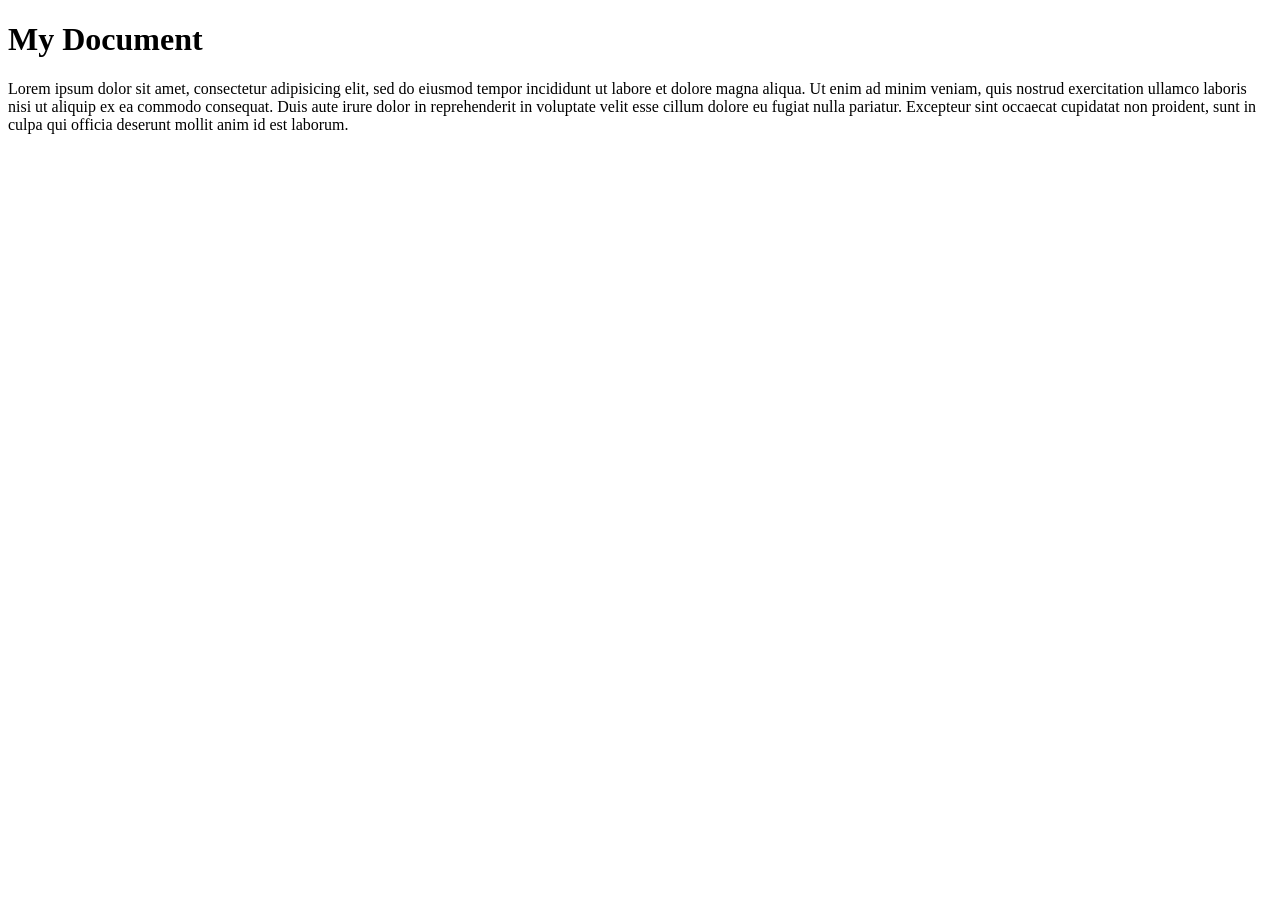
<file: ktor-work-main/tasks/task4_5_2/resources/static/index.html>
<!doctype html>
<html lang="en">
  <head>
    <meta charset="utf-8">
    <meta name="viewport" content="width=device-width, initial-scale=1">
    <title>My Document</title>
  </head>
  <body>
    <h1>My Document</h1>
    <p>Lorem ipsum dolor sit amet, consectetur adipisicing elit, sed do eiusmod
    tempor incididunt ut labore et dolore magna aliqua. Ut enim ad minim veniam,
    quis nostrud exercitation ullamco laboris nisi ut aliquip ex ea commodo
    consequat. Duis aute irure dolor in reprehenderit in voluptate velit esse
    cillum dolore eu fugiat nulla pariatur. Excepteur sint occaecat cupidatat non
    proident, sunt in culpa qui officia deserunt mollit anim id est laborum.</p>
  </body>
</html>
</file>
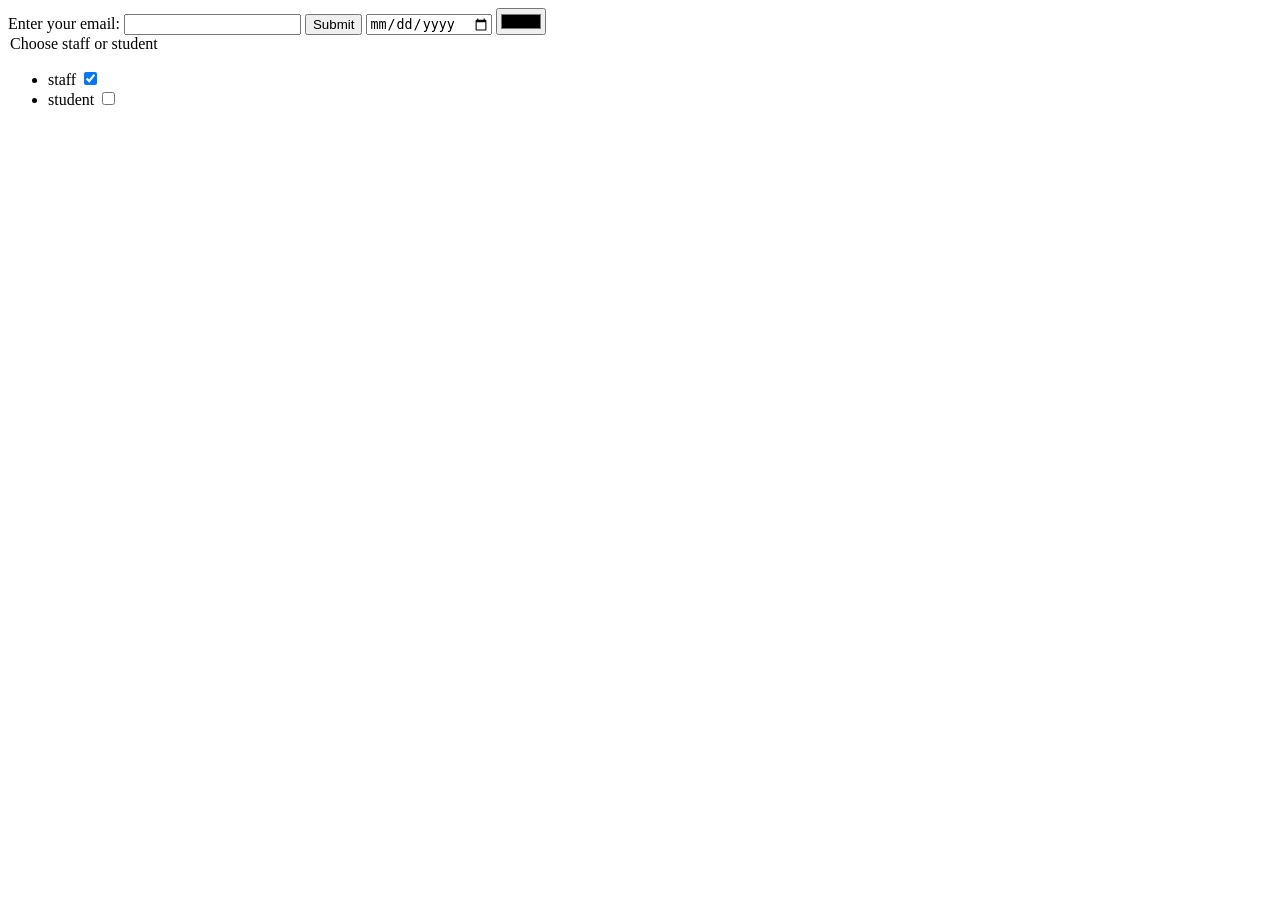
<file: ktor-work-main/tasks/task1_3/form.html>
<!DOCTYPE html>
<html lang="en">
<head>
    <meta charset="UTF-8">
    <title>Title</title>
</head>
<body>
<form action="https://httpbin.io/dump/request" method="POST">
    <label for="em">Enter your email:</label>
    <input type="email" id="em" name="email">
    <button>Submit</button>
    <input type="date" name="date" id="date" />
    <input type="color" name="color" id="color" />
    <legend>Choose staff or student</legend>
    <ul>
        <li>
            <label for="staff">staff</label>
            <input
                    type="checkbox"
                    id="staff"
                    name="role"
                    value="staff"
                    checked />
        </li>
        <li>
            <label for="student">student</label>
            <input type="checkbox" id="student" name="role" value="student" />
        </li>
    </ul>
</form>
</body>
</html>
</file>
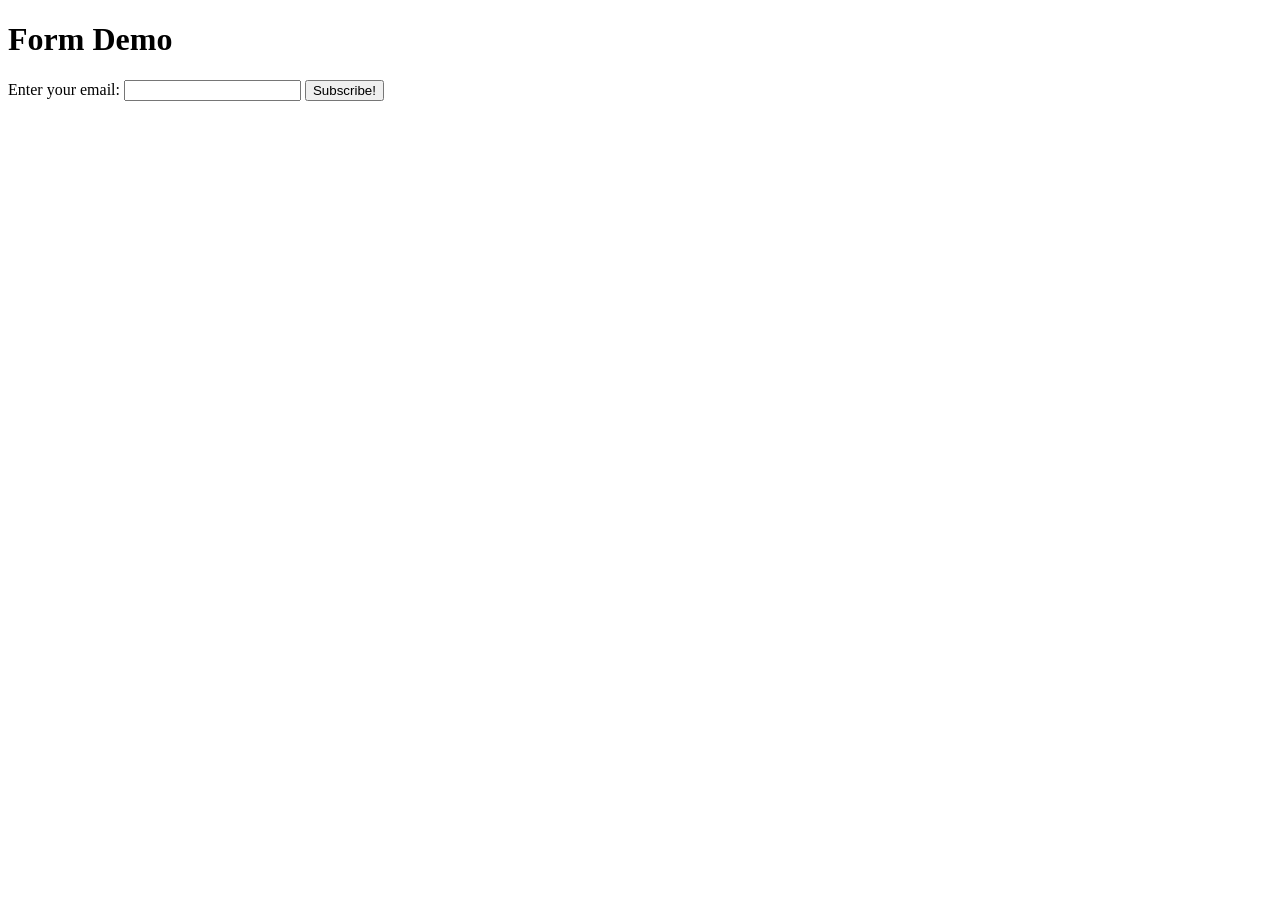
<file: ktor-work-main/tasks/task3_2/form.html>
<!DOCTYPE html>
<html lang="en">
<head>
    <title>Form Demo</title>
</head>
<body>
<h1>Form Demo</h1>
<form method="POST" action="https://httpbin.io/dump/request">
    <label for="email_id">Enter your email:</label>
    <input id="email_id" type="email" name="email">
    <input type="submit" value="Subscribe!">
</form>
</body>
</html>
</file>
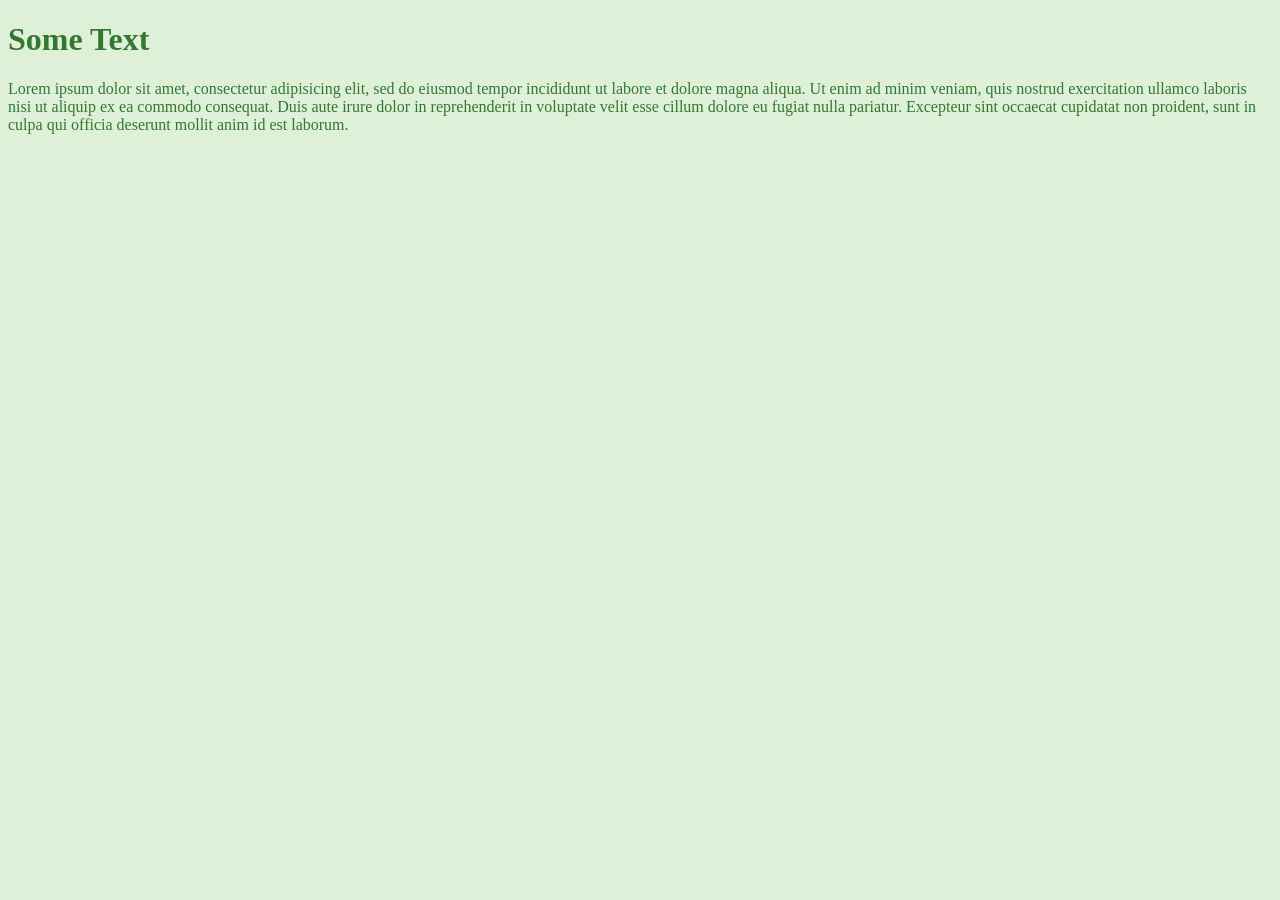
<file: ktor-work-main/tasks/task5_3/text.html>
<!doctype html>
<html lang="en">
<head>
  <meta charset="utf-8">
  <meta name="viewport" content="width=device-width, initial-scale=1">
  <link rel="stylesheet" href="text.css">
  <title>Some Text</title>
</head>
<body>
<h1>Some Text</h1>
<p>Lorem ipsum dolor sit amet, consectetur adipisicing elit, sed do eiusmod
tempor incididunt ut labore et dolore magna aliqua. Ut enim ad minim veniam,
quis nostrud exercitation ullamco laboris nisi ut aliquip ex ea commodo
consequat. Duis aute irure dolor in reprehenderit in voluptate velit esse
cillum dolore eu fugiat nulla pariatur. Excepteur sint occaecat cupidatat non
proident, sunt in culpa qui officia deserunt mollit anim id est laborum.</p>
</body>
</html>
</file>
<file: ktor-work-main/tasks/task5_3/text.css>
body {
    background-color: #dff0d8;
    color: #327832;
}
</file>
